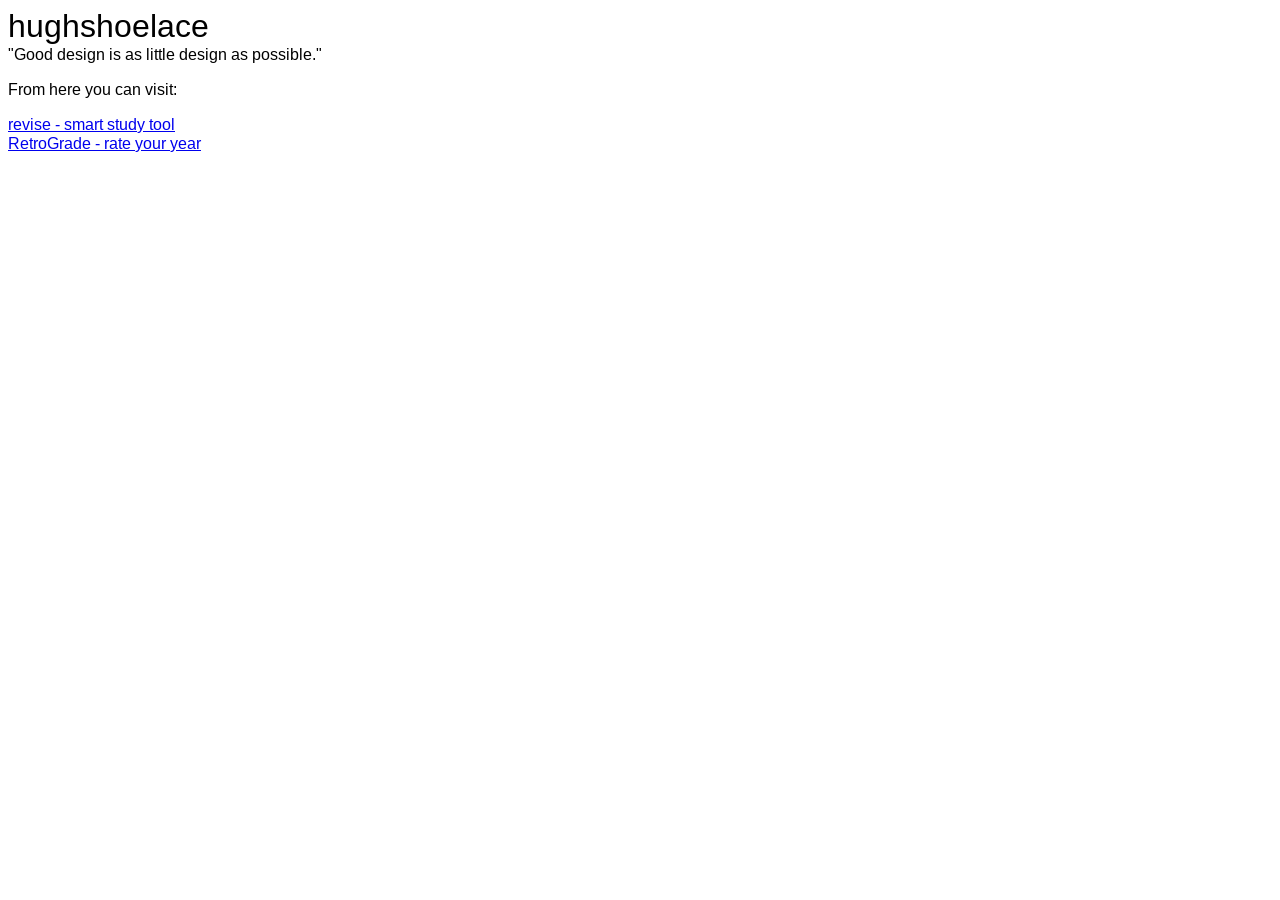
<file: index.html>
<html lang="en">
<head>
    <meta charset="UTF-8">
    <meta name="viewport" content="width=device-width, initial-scale=1.0">
    <title>hughshoelace</title>
    <link rel="preconnect" href="https://fonts.googleapis.com">
    <link rel="preconnect" href="https://fonts.gstatic.com" crossorigin>
    <link href="https://fonts.googleapis.com/css2?family=Arimo:wght@400..700&display=swap" rel="stylesheet">
    <link rel="stylesheet" href="style.css">
    <link rel="icon" id="site-favicon" type="image/png" href="/favicon.png">
</head>
<body>

<header class="topbar">
    <div class="logo">hugh<span class="color-text"><span>s</span><span>h</span><span>o</span><span>e</span><span>l</span><span>a</span><span>c</span><span>e</span></span></div>
</header>

<div class="main-content">
    <div class="quz-container">
        <div id="startScreen" class="start-screen">
            <div class="study-mode-indicator" id="modeIndicator">
                "Good design is as little design as possible."
            </div>
            <p class="start-description">
                From here you can visit:
            </p>
            <a href="https://revise.hughshoelace.com">revise - smart study tool</a>
            <div></div>
            <a href="https://retrograde.hughshoelace.com">RetroGrade -  rate your year</a>

            
        </div>
    </div>
</div>

<script>
(() => {
    const favicon = document.getElementById("site-favicon");
    const colors = ["#ef4444", "#f97316", "#facc15", "#22c55e", "#06b6d4", "#3b82f6", "#8b5cf6", "#ec4899"];
    const ctx = Object.assign(document.createElement("canvas"), { width: 32, height: 32 }).getContext("2d");
    const reduced = matchMedia("(prefers-reduced-motion: reduce)");
    let i = 0, timer;

    const draw = () => {
        ctx.fillStyle = colors[i];
        ctx.fillRect(0, 0, 32, 32);
        favicon.href = ctx.canvas.toDataURL();
    };

    const sync = () => {
        clearInterval(timer);
        if (!reduced.matches && !document.hidden) {
            timer = setInterval(() => { i = (i + 1) % colors.length; draw(); }, 600);
        }
    };

    draw();
    sync();
    document.addEventListener("visibilitychange", sync);
    reduced.addEventListener("change", sync);
})();
</script>
</body>
</html>
</file>
<file: style.css>
body {
    font-family: "Arimo", sans-serif;
}

.logo {
    font-size: 2rem;
    font-weight: 500;
}

.color-text span {
    animation: colorCycle 2s steps(1) infinite;
}

@keyframes colorCycle {
    0%   { color: red; }
    25%  { color: blue; }
    50%  { color: lime; }
    75%  { color: purple; }
    100% { color: red; }
}

.color-text span:nth-child(2) { animation-delay: .1s; }
.color-text span:nth-child(3) { animation-delay: .2s; }
.color-text span:nth-child(4) { animation-delay: .3s; }
.color-text span:nth-child(5) { animation-delay: .4s; }
.color-text span:nth-child(6) { animation-delay: .5s; }
.color-text span:nth-child(7) { animation-delay: .6s; }
.color-text span:nth-child(8) { animation-delay: .7s; }

.brand-rainbow {
    color: #facc15;
    background-image: linear-gradient(90deg,
        #ef4444, #f97316, #facc15, #22c55e, #06b6d4, #3b82f6, #8b5cf6,
        #ef4444, #f97316, #facc15, #22c55e, #06b6d4, #3b82f6, #8b5cf6,
        #ef4444);
    background-size: 200% 100%;
    background-position: 100% 50%;
    -webkit-background-clip: text;
    background-clip: text;
    -webkit-text-fill-color: transparent;
    animation: hs-rainbow-flow 6s linear infinite;
}

@keyframes hs-rainbow-flow {
    from { background-position: 100% 50%; }
    to   { background-position: 0% 50%; }
}

@media (prefers-reduced-motion: reduce) {
    .brand-rainbow { animation: none; }
}
</file>
